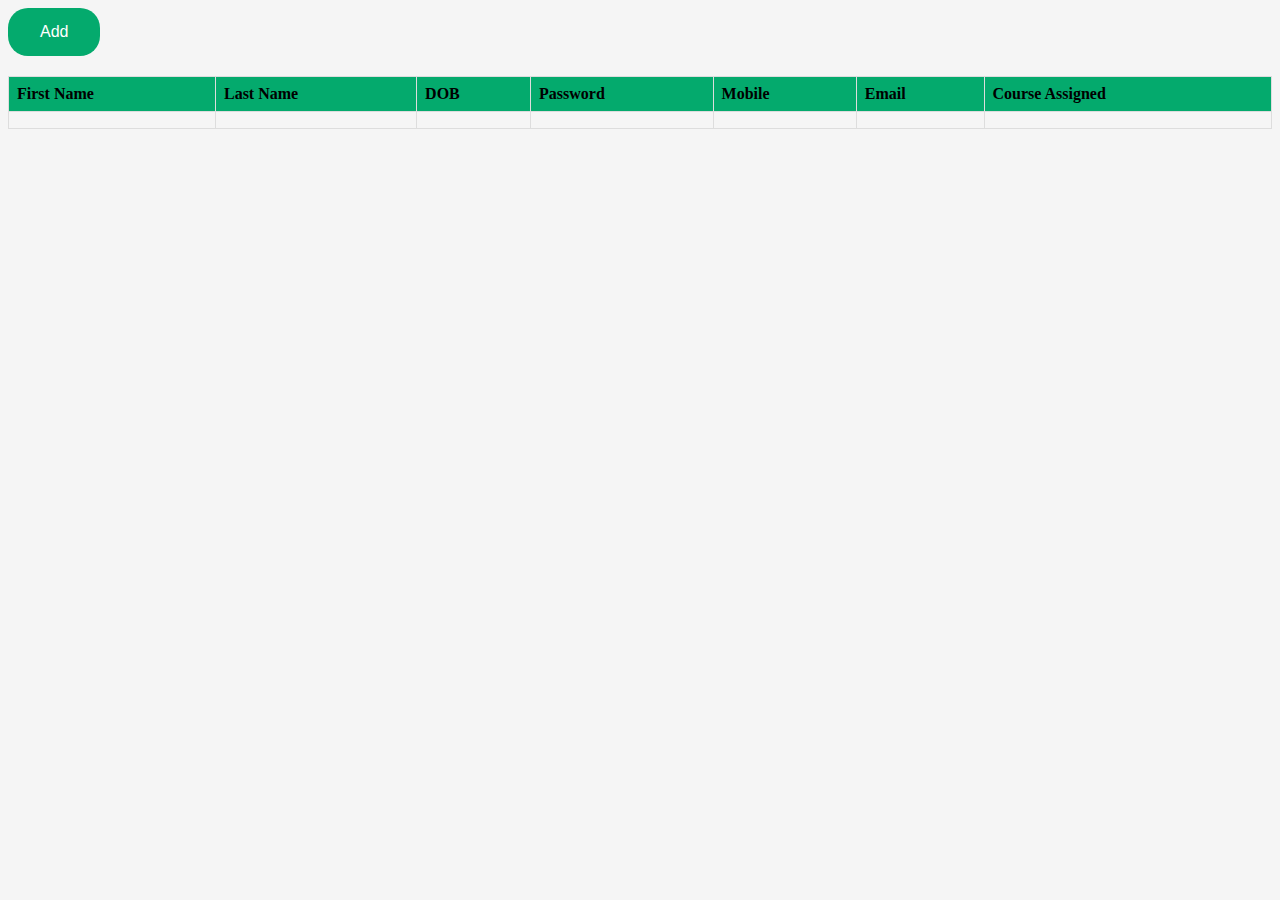
<file: src/main/resources/templates/allFaculty.html>
<!DOCTYPE html>
<html lang="en" xmlns:th="http://www.thymeleaf.org">
<head>
  <meta charset="UTF-8">
  <title>All Students</title>
  <style>
    body{
      background-color: whitesmoke;
    }
    table {
      width: 100%;
      border-collapse: collapse;
      margin-top: 20px;
    }

    th, td {
      border: 1px solid #ddd;
      padding: 8px;
      text-align: left;
    }

    th {
      background-color: #04AA6D;
    }

    tr:hover {
      background-color: #f5f5f5;
    }

    button {
      background-color: #04AA6D; /* Green */
      border: none;
      color: white;
      padding: 15px 32px;
      text-align: center;
      text-decoration: none;
      display: inline-block;
      font-size: 16px;
      border-radius: 20px;
    }
    a.logout{
      margin-left: 1630px;
      margin-top: 100px;
      background-color: #aa1204;
    }
    button.ll{
      margin-top: 10px;
      background-color: #aa1204;
    }
    input.d{
      border-radius: 10px;
    }
    input.d1{
      border-radius: 10px;
    }
    input.d:hover{
      background-color: #c0c062;

    }
    input.d:hover{
      background-color:#ff0015 ;
    }
    button.add1:hover{
      background-color: #1db448;
    }
    button.ll:hover{
      background-color: #ff0015;
    }
  </style>
</head>
<body>
<!--<a th:href="@{/allStudent}">All Students</a>-->
<a th:href="@{/register}">
  <Button class="add1">Add</Button>
</a>

<table>
  <thead>
  <tr>
    <th>First Name</th>
    <th>Last Name</th>
    <th>DOB</th>
    <th>Password</th>
    <th>Mobile</th>
    <th>Email</th>
    <th>Course Assigned</th>
  </tr>


  </thead>
  <tbody>
  <tr th:each="user:${allFaculty}">
    <td th:text="${user.firstName}"></td>
    <td th:text="${user.lastName}"></td>
    <td th:text="${user.dateOfBirth}"></td>
    <td th:text="${user.password}"></td>

    <td th:text="${user.contactNumber}"></td>
    <td th:text="${user.email}"></td>
    <td th:text="${user.course.courseName}"></td>


<!--    <td> <a th:href="@{/addUserfaculty}">Create Faculty UserID </a> </td> </tr>-->

  </tbody>
</table>

<a  class="logout" th:href="@{/logout}"><button class="ll">Log Out!!</button></a>

</body>
</html>
</file>
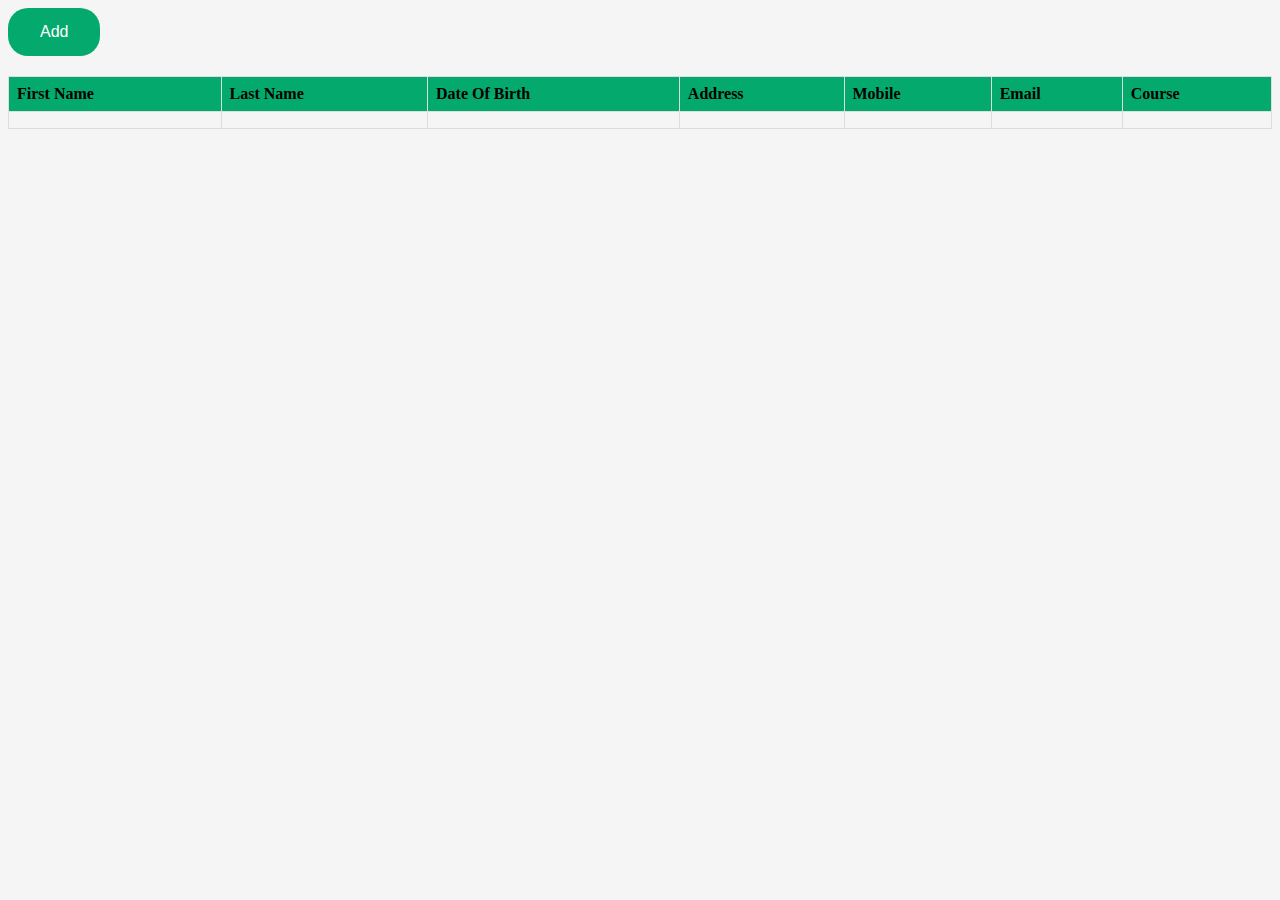
<file: src/main/resources/templates/allStudent.html>
<!DOCTYPE html>
<html lang="en" xmlns:th="http://www.thymeleaf.org">
<head>
  <meta charset="UTF-8">
  <title>All Students</title>
  <style>
    body{
      background-color: whitesmoke;
    }
    table {
      width: 100%;
      border-collapse: collapse;
      margin-top: 20px;
    }

    th, td {
      border: 1px solid #ddd;
      padding: 8px;
      text-align: left;
    }

    th {
      background-color: #04AA6D;
    }

    tr:hover {
      background-color: #f5f5f5;
    }

    button {
      background-color: #04AA6D; /* Green */
      border: none;
      color: white;
      padding: 15px 32px;
      text-align: center;
      text-decoration: none;
      display: inline-block;
      font-size: 16px;
      border-radius: 20px;
    }
    a.logout{
      margin-left: 1630px;
      margin-top: 100px;
      background-color: #aa1204;
    }
    button.ll{
      margin-top: 10px;
      background-color: #aa1204;
    }
    input.d{
      border-radius: 10px;
    }
    input.d1{
      border-radius: 10px;
    }
    input.d:hover{
      background-color: #c0c062;

    }
    input.d:hover{
      background-color:#ff0015 ;
    }
    button.add1:hover{
      background-color: #1db448;
    }
    button.ll:hover{
      background-color: #ff0015;
    }
  </style>
</head>
<body>
<a th:href="@{/register}">
  <Button class="add1">Add</Button>
</a>

<table>
  <thead>
  <tr>
    <th>First Name</th>
    <th>Last Name</th>
    <th>Date Of Birth</th>
    <th>Address</th>
    <th>Mobile</th>
    <th>Email</th>
    <th>Course</th>


  </tr>


  </thead>
  <tbody>
  <tr th:each="user:${allStudents}">
    <td th:text="${user.firstName}"></td>
    <td th:text="${user.lastName}"></td>
    <td th:text="${user.dateOfBirth}"></td>
    <td th:text="${user.address}"></td>
    <td th:text="${user.contactNumber}"></td>
    <td th:text="${user.email}"></td>
    <td th:text="${user.course.courseName}"></td>

  </tr>

  </tbody>
</table>

<a  class="logout" th:href="@{/logout}"><button class="ll">Log Out!!</button></a>

</body>
</html>
</file>
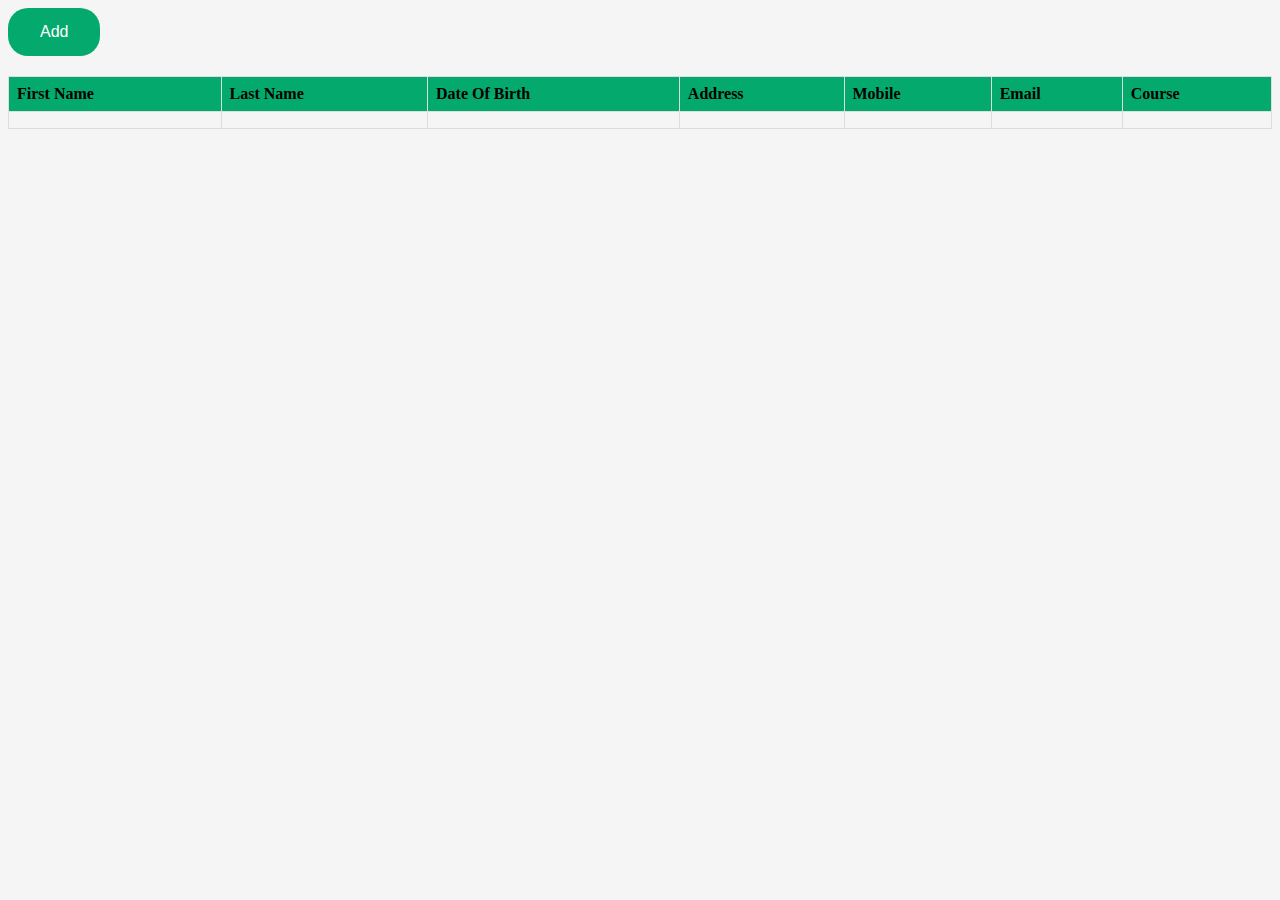
<file: src/main/resources/templates/allStudentDetailsForTeachers.html>
<!DOCTYPE html>
<html lang="en" xmlns:th="http://www.thymeleaf.org">
<head>
  <meta charset="UTF-8">
  <title>All Students</title>
  <style>
    body{
      background-color: whitesmoke;
    }
    table {
      width: 100%;
      border-collapse: collapse;
      margin-top: 20px;
    }

    th, td {
      border: 1px solid #ddd;
      padding: 8px;
      text-align: left;
    }

    th {
      background-color: #04AA6D;
    }

    tr:hover {
      background-color: #f5f5f5;
    }

    button {
      background-color: #04AA6D; /* Green */
      border: none;
      color: white;
      padding: 15px 32px;
      text-align: center;
      text-decoration: none;
      display: inline-block;
      font-size: 16px;
      border-radius: 20px;
    }
    a.logout{
      margin-left: 1630px;
      margin-top: 100px;
      background-color: #aa1204;
    }
    button.ll{
      margin-top: 10px;
      background-color: #aa1204;
    }
    input.d{
      border-radius: 10px;
    }
    input.d1{
      border-radius: 10px;
    }
    input.d:hover{
      background-color: #c0c062;

    }
    input.d:hover{
      background-color:#ff0015 ;
    }
    button.add1:hover{
      background-color: #1db448;
    }
    button.ll:hover{
      background-color: #ff0015;
    }
  </style>
</head>
<body>
<a th:href="@{/register}">
  <Button class="add1">Add</Button>
</a>

<table>
  <thead>
  <tr>
    <th>First Name</th>
    <th>Last Name</th>
    <th>Date Of Birth</th>
    <th>Address</th>
    <th>Mobile</th>
    <th>Email</th>
    <th>Course</th>


  </tr>


  </thead>
  <tbody>
  <tr th:each="user:${allStudentByCourse}">
    <td th:text="${user.firstName}"></td>
    <td th:text="${user.lastName}"></td>
    <td th:text="${user.dateOfBirth}"></td>
    <td th:text="${user.address}"></td>
    <td th:text="${user.contactNumber}"></td>
    <td th:text="${user.email}"></td>
    <td th:text="${user.course.courseName}"></td>

  </tr>

  </tbody>
</table>

<a  class="logout" th:href="@{/logout}"><button class="ll">Log Out!!</button></a>

</body>
</html>
</file>
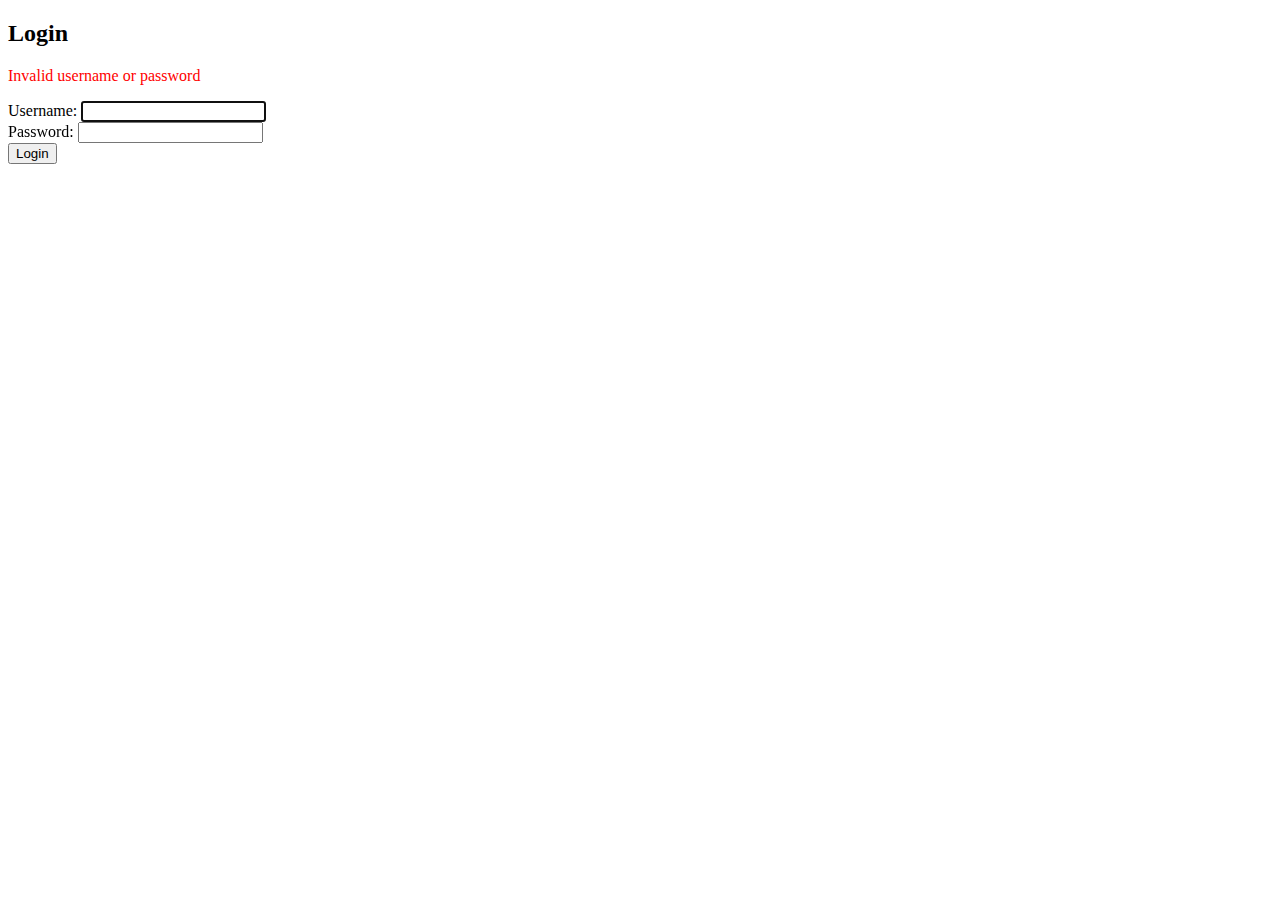
<file: src/main/resources/templates/login1.html>
<!DOCTYPE html>
<html lang="en" xmlns:th="http://www.thymeleaf.org">
<head>
    <meta charset="UTF-8">
    <meta name="viewport" content="width=device-width, initial-scale=1.0">
    <title>Login</title>
</head>
<body>

<h2>Login</h2>

<!-- Display error message if authentication fails -->
<div th:if="${param.error}">
    <p style="color: red;">Invalid username or password</p>
</div>

<!-- Login form -->
<form th:action="@{/dologin}" method="post">
    <div>
        <label for="username">Username:</label>
        <input type="text" id="username" name="username" required autofocus>
    </div>
    <div>
        <label for="password">Password:</label>
        <input type="password" id="password" name="password" required>
    </div>
    <div>
        <button type="submit">Login</button>
    </div>
</form>

</body>
</html>
</file>
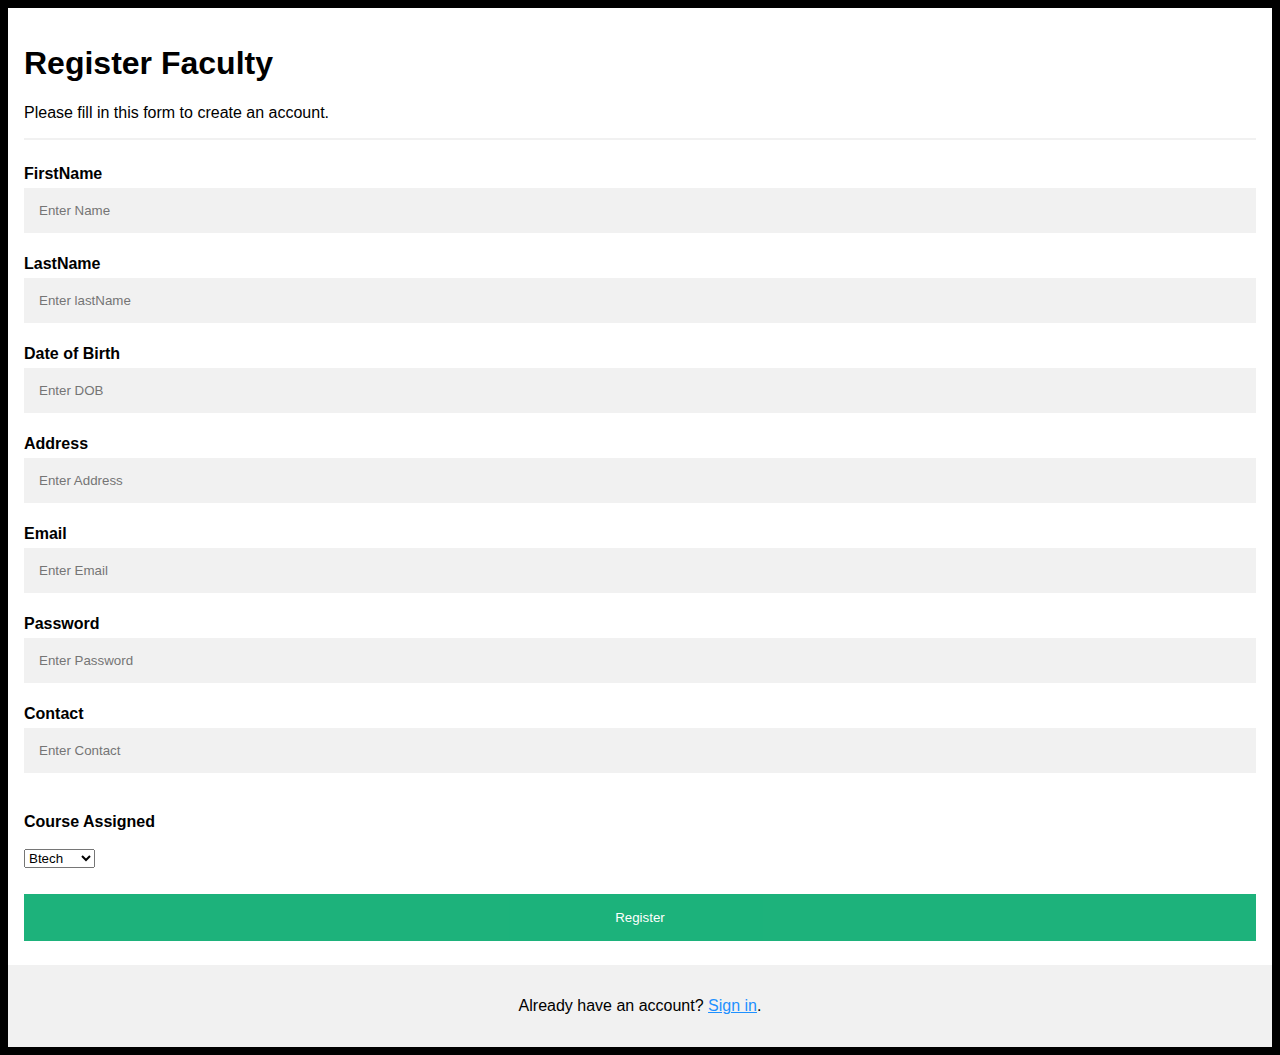
<file: src/main/resources/templates/register-faculty.html>
<!DOCTYPE html>
<html>
<head>
  <meta name="viewport" content="width=device-width, initial-scale=1">
  <title>Register Faculty</title>
  <style>
    body {
      font-family: Arial, Helvetica, sans-serif;
      background-color: black;
    }

    * {
      box-sizing: border-box;
    }

    /* Add padding to containers */
    .container {
      padding: 16px;
      background-color: white;
    }

    /* Full-width input fields */
    input[type=text], input[type=password] {
      width: 100%;
      padding: 15px;
      margin: 5px 0 22px 0;
      display: inline-block;
      border: none;
      background: #f1f1f1;
    }

    input[type=text]:focus, input[type=password]:focus {
      background-color: #ddd;
      outline: none;
    }

    /* Overwrite default styles of hr */
    hr {
      border: 1px solid #f1f1f1;
      margin-bottom: 25px;
    }

    /* Set a style for the submit button */
    .registerbtn {
      background-color: #04AA6D;
      color: white;
      padding: 16px 20px;
      margin: 8px 0;
      border: none;
      cursor: pointer;
      width: 100%;
      opacity: 0.9;
    }

    .registerbtn:hover {
      opacity: 1;
    }

    /* Add a blue text color to links */
    a {
      color: dodgerblue;
    }

    /* Set a grey background color and center the text of the "sign in" section */
    .signin {
      background-color: #f1f1f1;
      text-align: center;
    }
  </style>
</head>
<body>

<form  th:action="@{/addFaculty}" method="post"   th:object="${registerFaculty}">
  <div class="container">
    <h1>Register Faculty</h1>
    <p>Please fill in this form to create an account.</p>
    <hr>
    <label for="name"><b>FirstName</b></label>
    <input type="text" th:field="*{firstName}" placeholder="Enter Name" name="name" id="name" required>

    <label for="lst"><b>LastName</b></label>
    <input type="text" th:field="*{lastName}" placeholder="Enter lastName" name="email" id="lst" required>

    <label for="dob"><b>Date of Birth</b></label>
    <input type="text" th:field="*{dateOfBirth}" placeholder="Enter DOB" name="dob" id="dob" required>

    <label for="address"><b>Address</b></label>
    <input type="text" th:field="*{address}" placeholder="Enter Address" name="address" id="address" required>

    <label for="email"><b>Email</b></label>
    <input type="text" th:field="*{email}" placeholder="Enter Email" name="email" id="email" required>

    <label for="psw"><b>Password</b></label>
    <input type="password" th:field="*{password}" placeholder="Enter Password" name="psw" id="psw" required>


    <label for="standard"><b>Contact</b></label>
    <input type="text"  th:field="*{contactNumber}" placeholder="Enter Contact" name="standard" id="standard" required><br>
    <br> <label for="course"><b>Course Assigned</b></label><br><br>
    <select  th:field="*{course.courseId}"  id="course">
      <option value="1">Btech</option>
      <option value="4">BCA</option>
      <option value="2">BPharm</option>
      <option value="3">Bsc</option>
    </select>
    <br>
    <br>

    <button type="submit" class="registerbtn">Register</button>
  </div>

  <div class="container signin">
    <p>Already have an account? <a href="#">Sign in</a>.</p>
  </div>
</form>

</body>
</html>
</file>
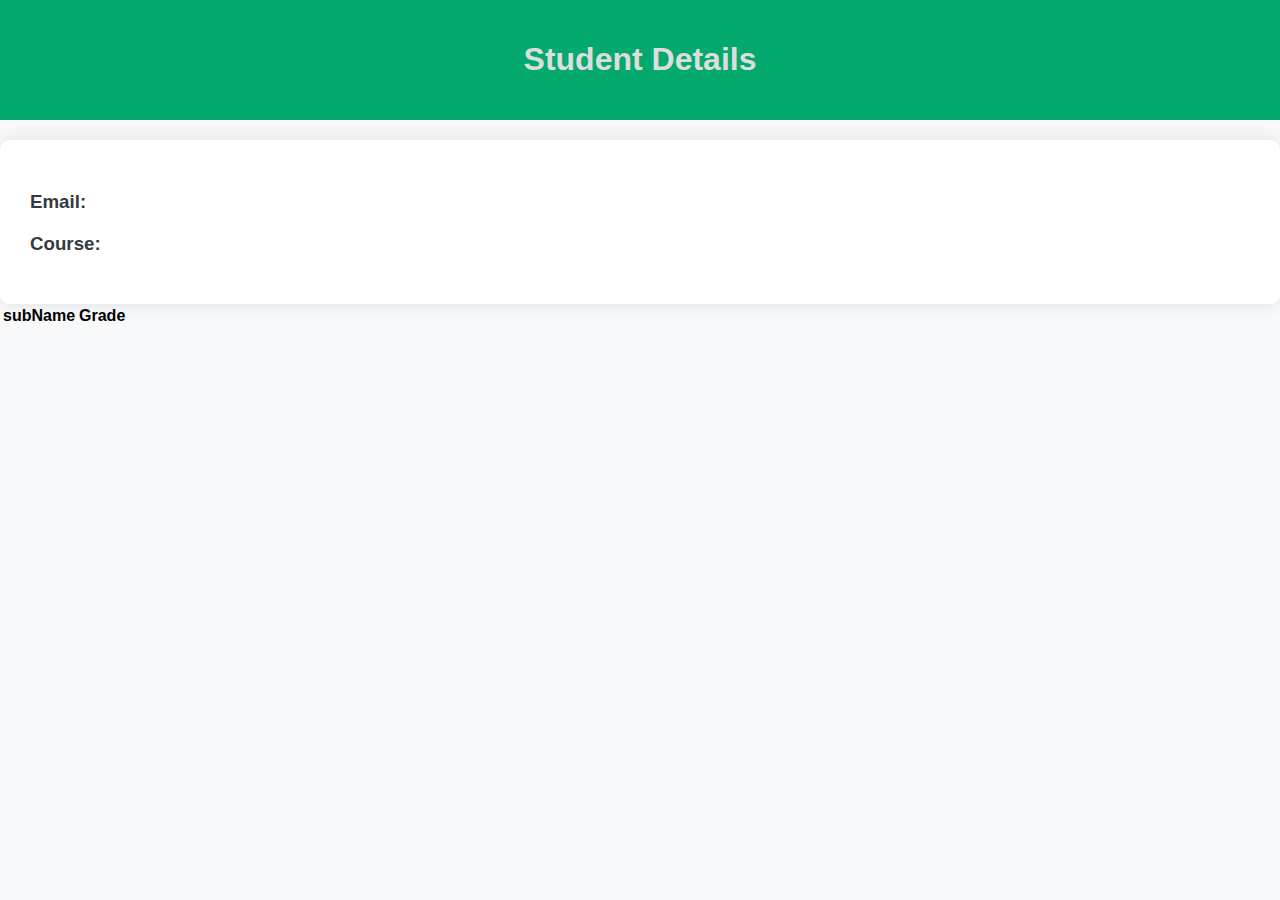
<file: src/main/resources/templates/student-details.html>
<!DOCTYPE html>
<html lang="en" xmlns:th="http://www.thymeleaf.org">

<head>
    <meta charset="UTF-8">
    <meta name="viewport" content="width=device-width, initial-scale=1.0">
    <title>Student Showcase</title>

    <!-- Bootstrap CDN -->
    <link rel="stylesheet" href="https://stackpath.bootstrapcdn.com/bootstrap/4.5.2/css/bootstrap.min.css"
          integrity="sha384-B4gt1jrGC7Jh4AgTPSdUtOBvfO8sh+WyF1Pt0tv5hjOusakclDpXu2jM+g5v93U" crossorigin="anonymous">

    <style>
        body {
            font-family: 'Segoe UI', Tahoma, Geneva, Verdana, sans-serif;
            margin: 0;
            padding: 0;
            background-color: #f8f9fa;
        }

        header {
            background-color: #04AA6D;
            color: #fff;
            text-align: center;
            padding: 20px;
        }

        .container {
            margin-top: 20px;
        }

        #student-details {
            background-color: #fff;
            border-radius: 10px;
            box-shadow: 0 0 20px rgba(0, 0, 0, 0.1);
            padding: 30px;
            box-sizing: border-box;
        }

        #student-details img {
            max-width: 100%;
            height: auto;
            border-radius: 10px;
            margin-bottom: 20px;
        }

        h1, h3, p {
            color: #343a40;
        }

        ul {
            list-style: none;
            padding: 0;
            margin: 0;
        }

        ul li {
            display: inline;
            margin-right: 20px;
            color: #555;
        }

        h3 {
            margin-top: 20px;
        }
        button{
            margin-left: 1590px;
            margin-top: 20px;
            background-color: #aa1204;
            width: 140px;
            height: 50px;
            color: #f1f1f1;
        }
    </style>
</head>

<body>

<header>
    <h1 style="color: #dddddd">Student Details</h1>

</header>

<div class="container">
    <div class="row justify-content-center">
        <div class="col-md-8" id="student-details">

            <h1 th:text="${details.firstName} + ${details.lastName}"></h1>
            <h3>Email: <span th:text="${details.email}"></span></h3>
            <h3>Course: <span th:text="${details.course.courseId}"></span></h3>
        </div>

    </div>
    <table>
        <tr>
            <th>subName</th>
            <th>Grade</th>

        </tr>
        <tr th:each="user:${details.subject}">
            <td th:text="${user.subjectName}"></td>
            <td th:text="${user.grade}"></td>




        </tr>
    </table>
</div>

<a  th:href="@{/logout}"> <button  class="ll" >Log Out</button></a>

<!-- Bootstrap JS and Popper.js CDN (Optional) -->
<script src="https://code.jquery.com/jquery-3.5.1.slim.min.js"
        integrity="sha384-DfXdz2htPH0lsSSs5nCTpuj/zy4C+OGpamoFVy38MVBnE+IbbVYUew+OrCXaRkfj"
        crossorigin="anonymous"></script>
<script src="https://cdn.jsdelivr.net/npm/@popperjs/core@2.0.7/dist/umd/popper.min.js"
        integrity="sha384-zMP8rZIhMhtHM4ePJ8XtL3ho9W1T42SSwq5UJY49P95z9vGn7NvxA3yHblyl7T1Y"
        crossorigin="anonymous"></script>
<script src="https://stackpath.bootstrapcdn.com/bootstrap/4.5.2/js/bootstrap.min.js"
        integrity="sha384-B4gt1jrGC7Jh4AgTPSdUtOBvfO8sh+WyF1Pt0tv5hjOusakclDpXu2jM+g5v93U"
        crossorigin="anonymous"></script>

</body>

</html>
</file>
